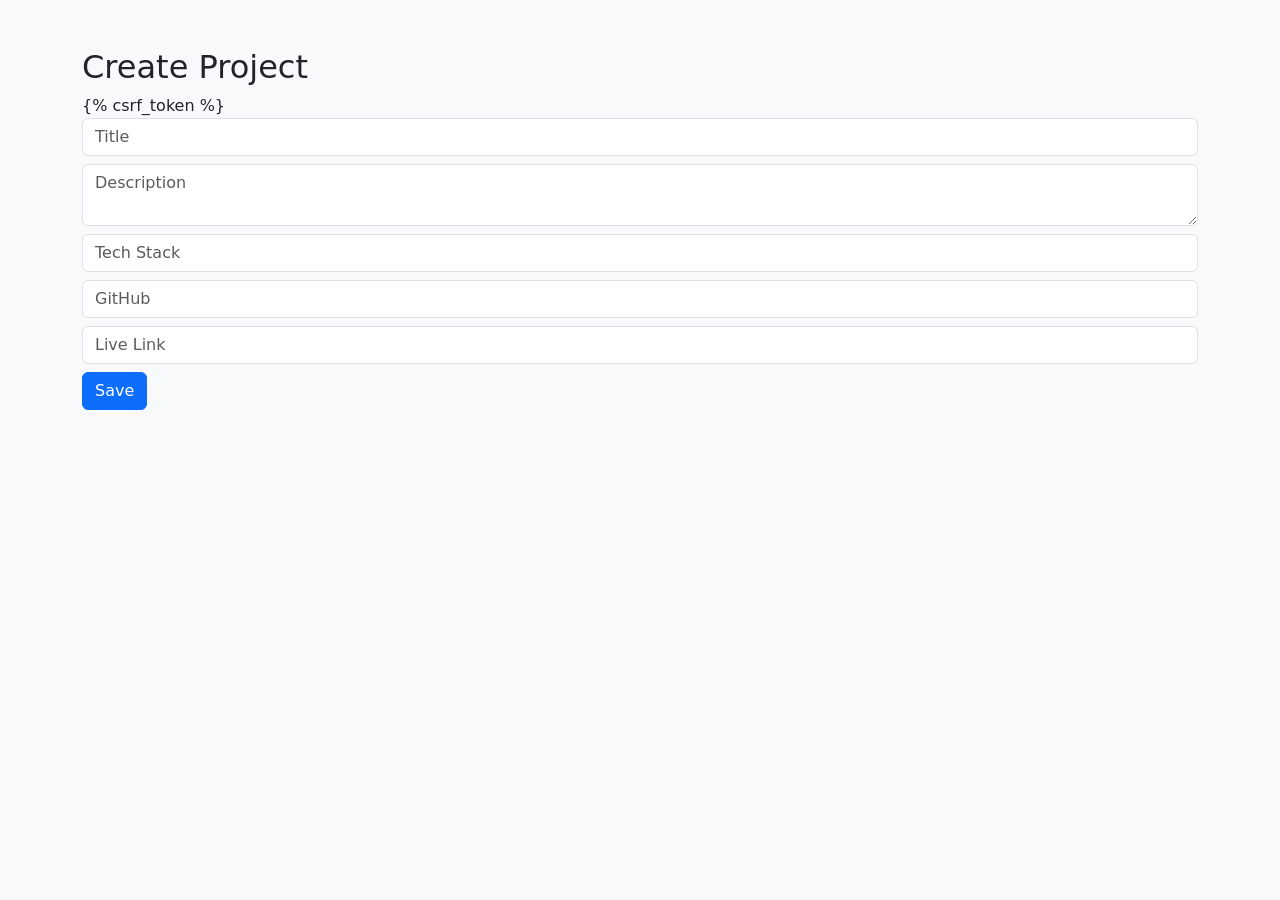
<file: apps/dashboard/templates/dashboard/create.html>
<!DOCTYPE html>
<html>
<head>
    <title>Create Project</title>
    <link href="https://cdn.jsdelivr.net/npm/bootstrap@5.3.2/dist/css/bootstrap.min.css" rel="stylesheet">
</head>
<body class="bg-light">

<div class="container py-5">

    <h2>Create Project</h2>

    <form method="POST">
        {% csrf_token %}

        <input name="title" class="form-control mb-2" placeholder="Title">

        <textarea name="description" class="form-control mb-2" placeholder="Description"></textarea>

        <input name="tech_stack" class="form-control mb-2" placeholder="Tech Stack">

        <input name="github_link" class="form-control mb-2" placeholder="GitHub">

        <input name="live_link" class="form-control mb-2" placeholder="Live Link">

        <button class="btn btn-primary">Save</button>
    </form>

</div>

</body>
</html>
</file>
